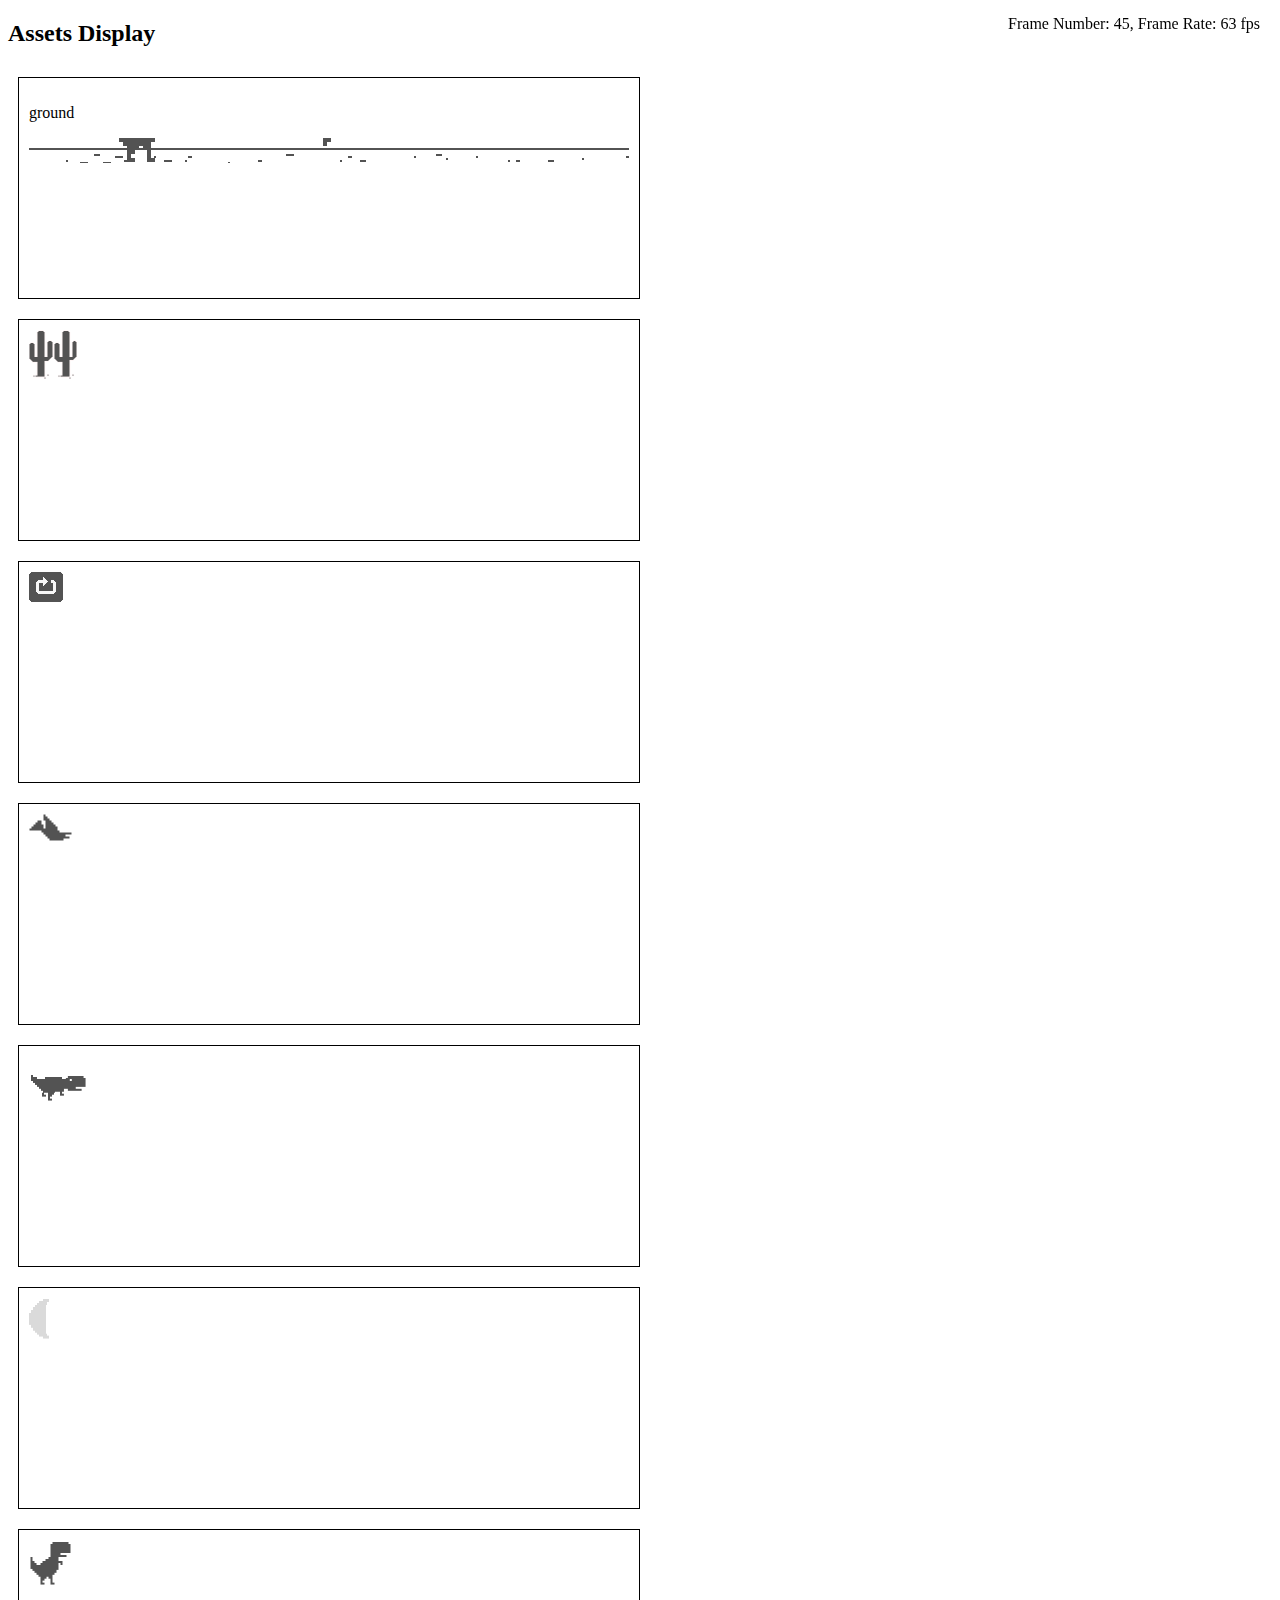
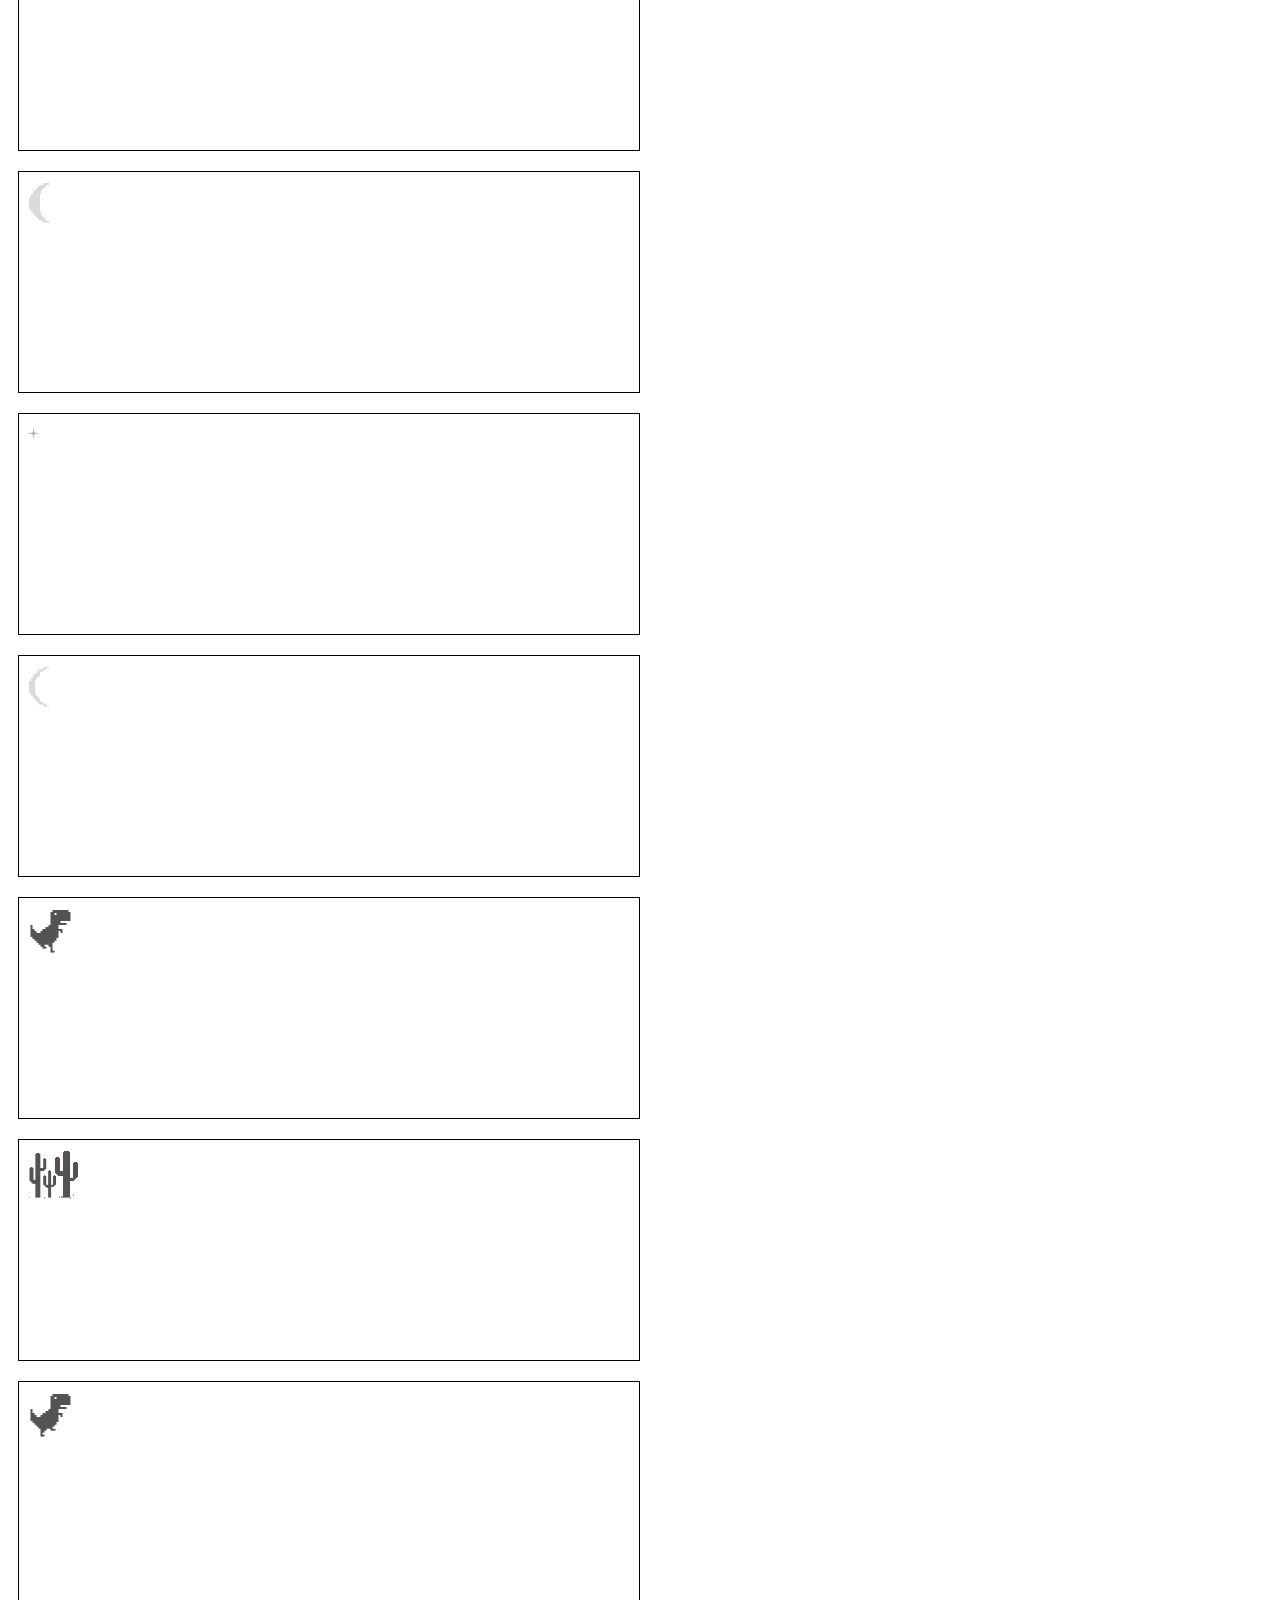
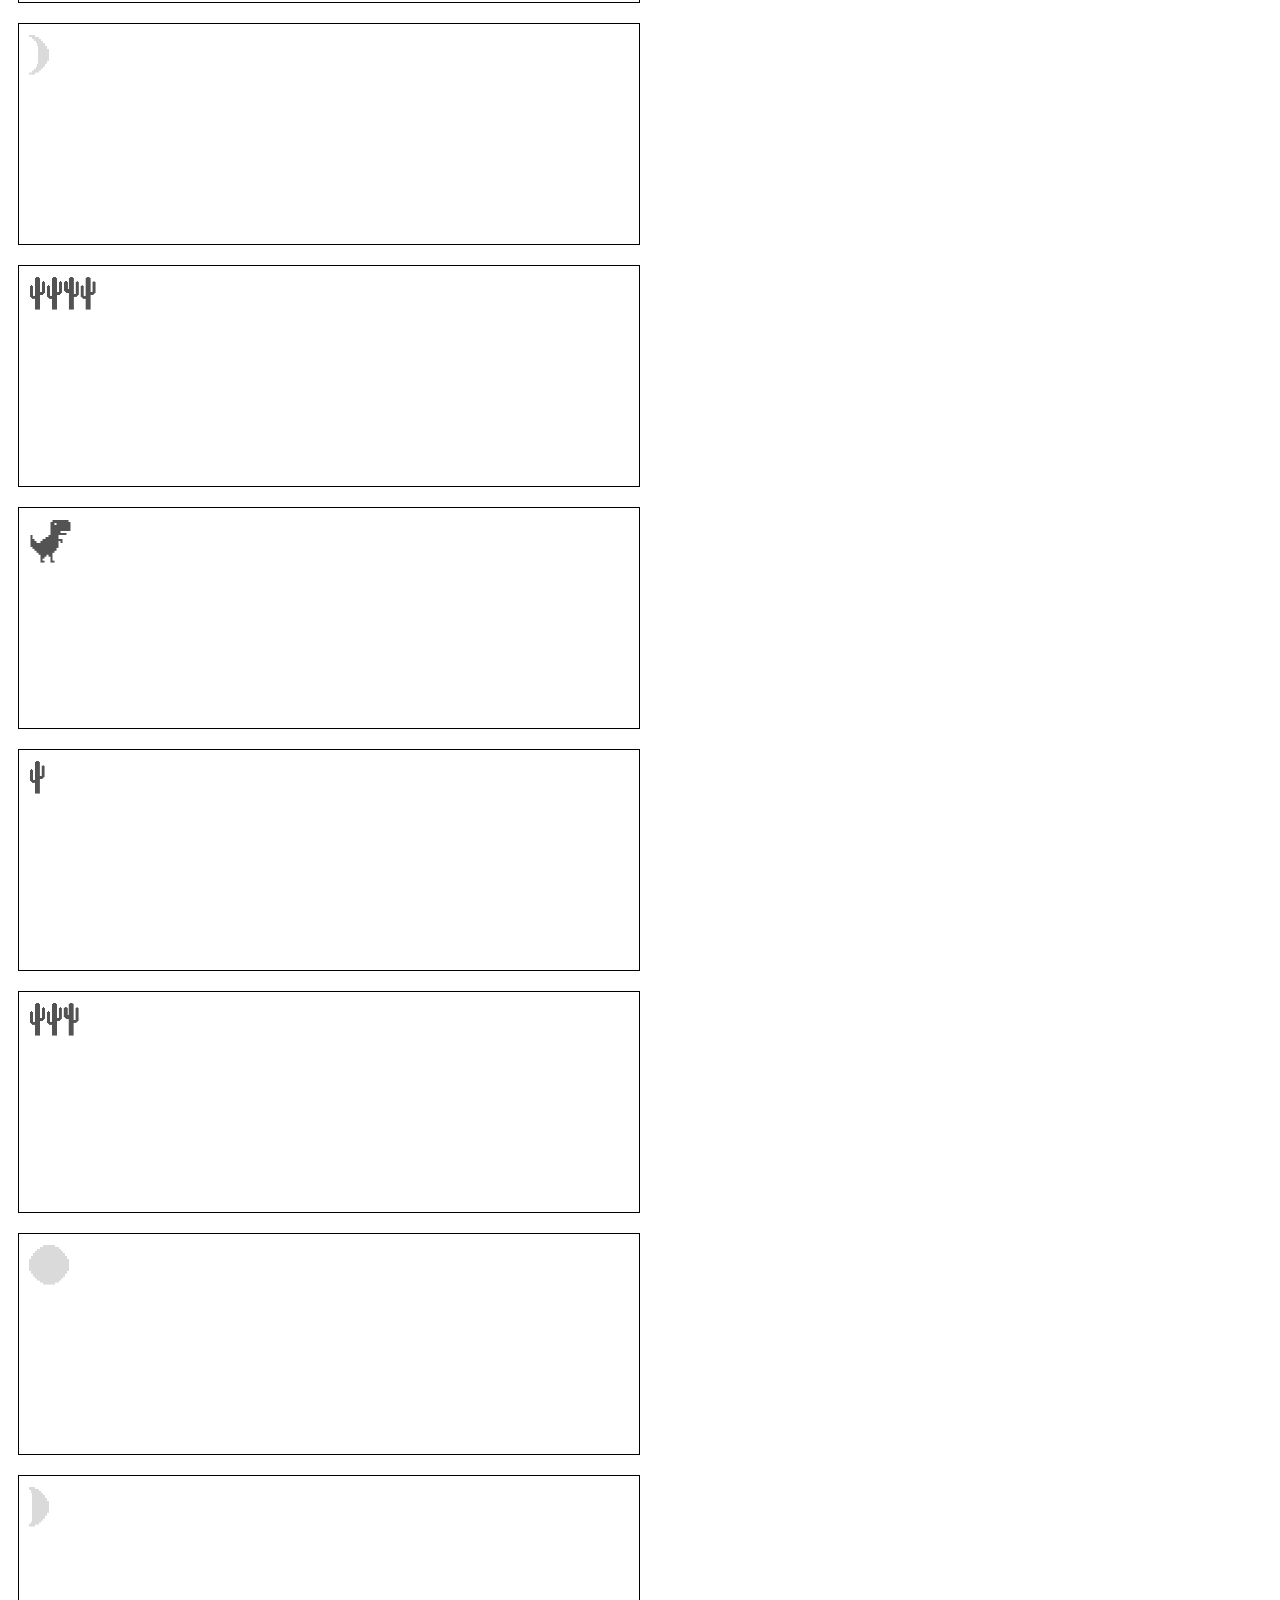
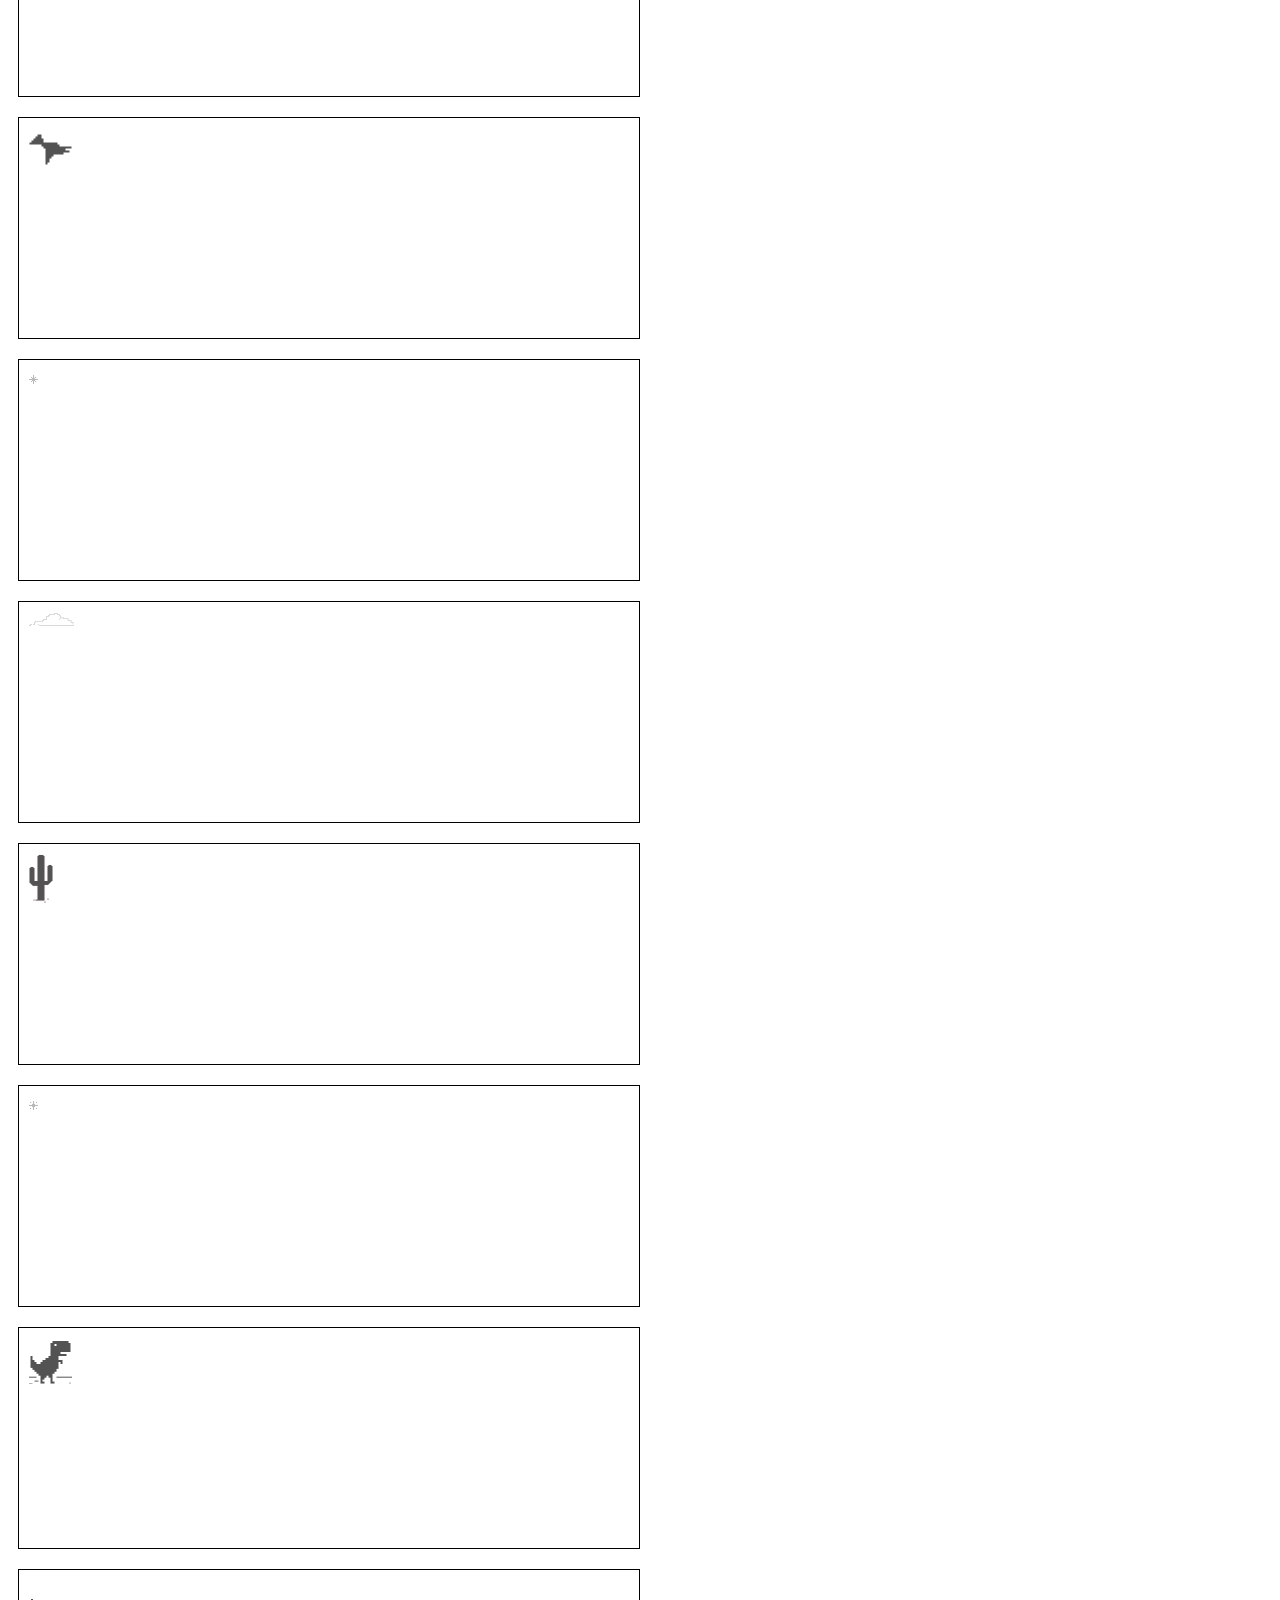
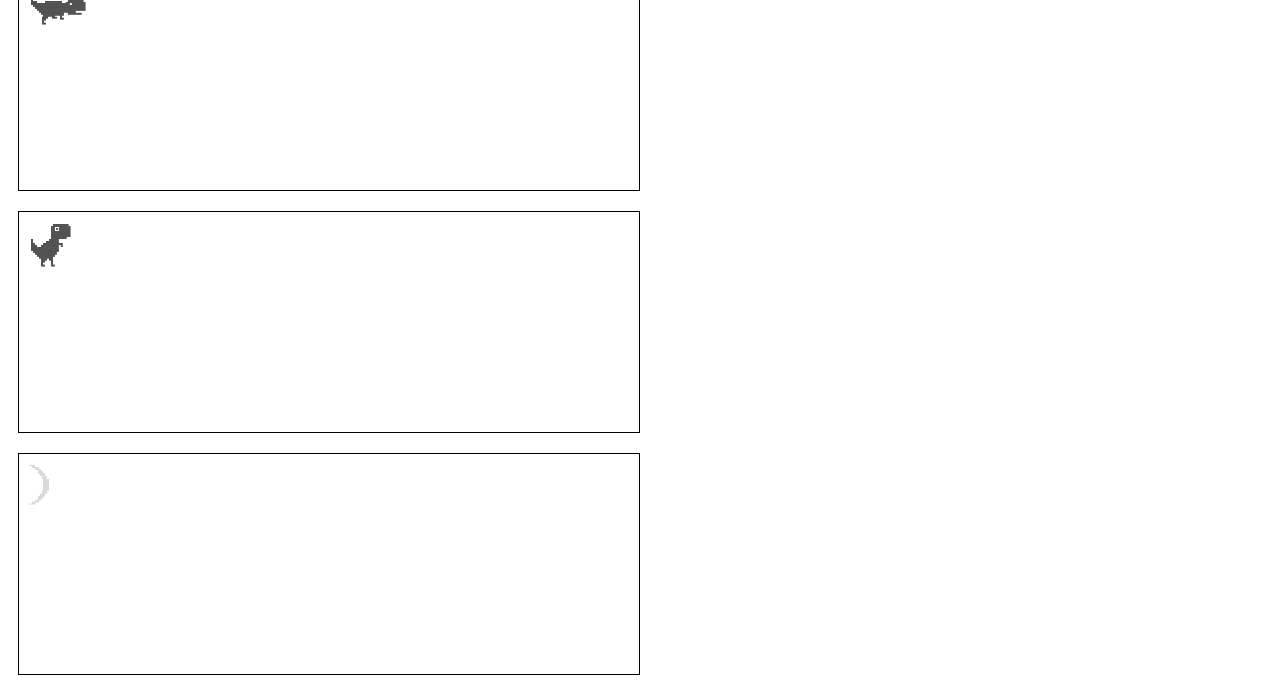
<file: Trex_Dino_Bot/Game/index.html>
<!DOCTYPE html>
<html lang="en">
<head>
    <meta charset="UTF-8">
    <meta name="viewport" content="width=device-width, initial-scale=1.0">
    <title>Assets Display</title>
    <link rel="stylesheet" type="text/css" href="static/styles.css">
</head>
<body>
    <h2>Assets Display</h2>
    <div id="assetsContainer"></div>
    <div id="frameInfo"></div>
    <div id="ground"></div>
    <script src="js/script.js"></script>
</body>
</html>
</file>
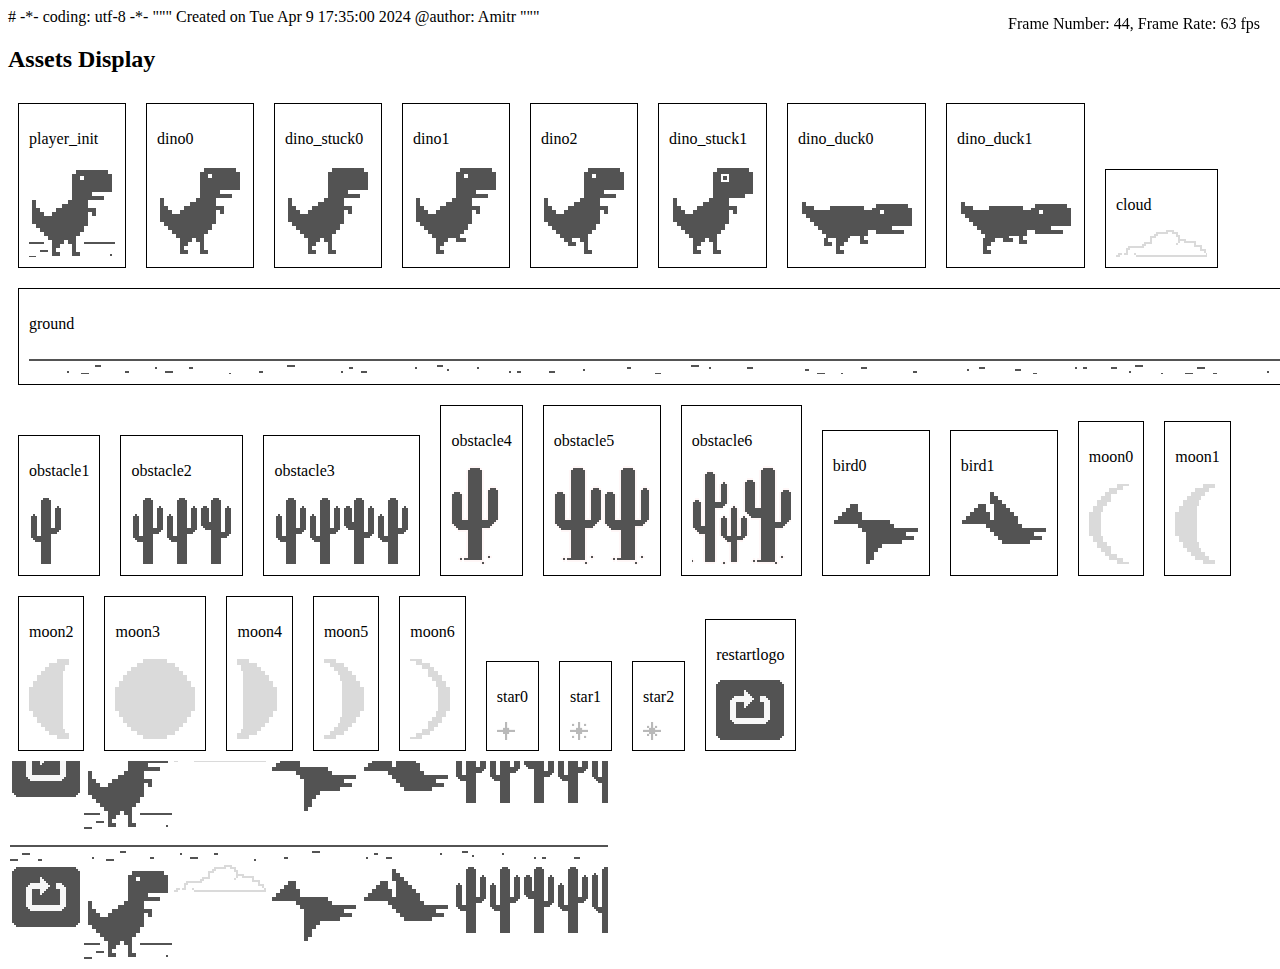
<file: Trex_Dino_Bot/Game/untitled2.html>
# -*- coding: utf-8 -*-
"""
Created on Tue Apr  9 17:35:00 2024

@author: Amitr
"""

<!DOCTYPE html>
<html lang="en">
<head>
    <meta charset="UTF-8">
    <meta name="viewport" content="width=device-width, initial-scale=1.0">
    <title>Assets Display</title>
    <style>
        .asset {
            display: inline-block;
            margin: 10px;
            border: 1px solid black;
            padding: 10px;
            position: relative;
        }

        #frameInfo {
            position: fixed;
            top: 10px;
            right: 10px;
            background-color: rgba(255, 255, 255, 0.5);
            padding: 5px 10px;
            border-radius: 5px;
        }

        #ground {
            position: relative;
        }
    </style>
</head>
<body>
    <h2>Assets Display</h2>
    <div id="assetsContainer"></div>
    <div id="frameInfo"></div>
    <div id="ground" style="background-image: url('assets/images/resources.png'); background-position: 0 102px; width: 600px; height: 200px;"></div>
    <script>
        // Function to fetch and parse CSV file
        async function fetchCSV(url) {
            const response = await fetch(url);
            const data = await response.text();
            return data;
        }

        // Function to load and display assets
        async function loadAndDisplayAssets() {
            const assetsContainer = document.getElementById('assetsContainer');
            const frameInfoDiv = document.getElementById('frameInfo');

            // Fetch CSV data
            const csvData = await fetchCSV('assets/images/resources.csv');

            // Parse CSV data
            const rows = csvData.trim().split('\n');
            rows.shift(); // Remove header row

            // Load and display assets
            rows.forEach(rowText => {
                const [assetName, , X1, Y1, X2, Y2] = rowText.split(',');
                const asset = document.createElement('div');
                asset.className = 'asset';
                asset.innerHTML = `
                    <p>${assetName}</p>
                    <div style="width: ${X2 - X1}px; height: ${Y2 - Y1}px; overflow: hidden;">
                        <img id="${assetName}" src="assets/images/resources.png" alt="${assetName}" style="margin-left: -${X1}px; margin-top: -${Y1}px;">
                    </div>
                `;
                assetsContainer.appendChild(asset);
            });

            // Rotate ground image
            const ground = document.getElementById('ground');
            if (ground) {
                let position = 0;
                let frameCount = 0;
                const frameInfoInterval = setInterval(() => {
                    position -= 1; // Incremental value to move the ground left
                    ground.style.left = `${position}px`;
                    if (position <= -2400) {
                        position = 0;
                    }
                    frameCount++;
                    frameInfoDiv.textContent = `Frame Number: ${frameCount}, Frame Rate: ${Math.round(1000 / 16)} fps`; // 16ms is approximately 60fps
                }, 16); // Frame rate approximately 60fps
            }
        }

        // Call the function to load and display assets
        loadAndDisplayAssets();
    </script>
</body>
</html>
</file>
<file: Trex_Dino_Bot/Game/static/styles.css>
.asset {
    display: inline-block;
    margin: 10px;
    border: 1px solid black;
    padding: 10px;
    position: relative;
    height:200px;
    width:600px;
}

#frameInfo {
    position: fixed;
    top: 10px;
    right: 10px;
    background-color: rgba(255, 255, 255, 0.5);
    padding: 5px 10px;
    border-radius: 5px;
}

#ground {
    position: relative;
}
</file>
